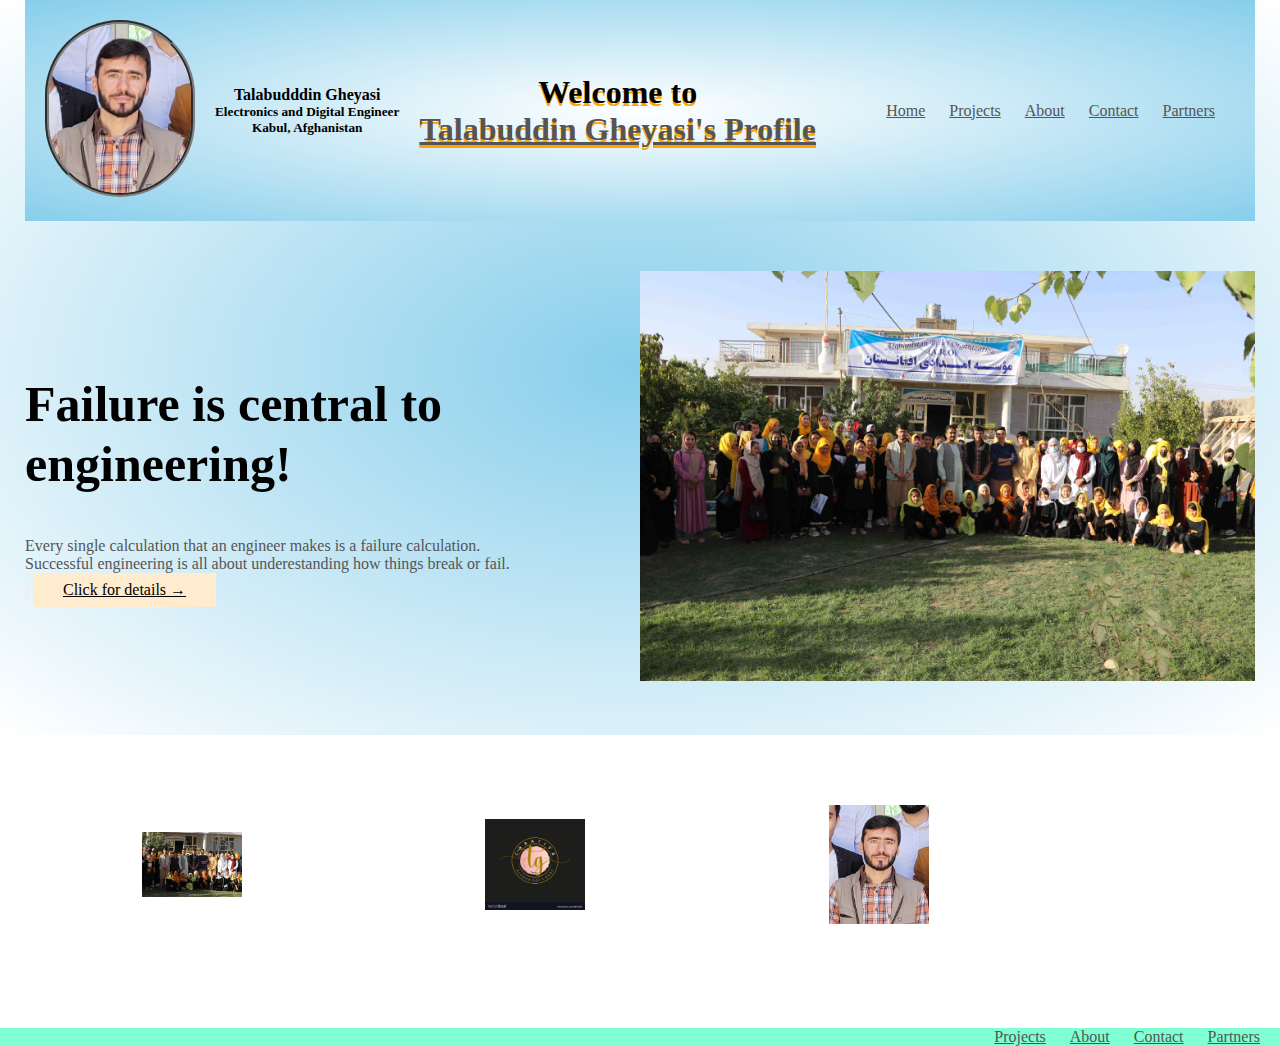
<file: index.html>
<!DOCTYPE html>
<html lang="en">
<head>
    <meta charset="UTF-8">
    <meta http-equiv="X-UA-Compatible" content="IE=edge">
    <meta name="viewport" content="width=device-width, initial-scale=1.0">
    <title>Engineering | Technology</title>
    <link rel="stylesheet" href="styles.css">
</head>
<body>
    <div class="header">
  <div class="container">
    <div class="navbar">
        <div class="logo">
            <a href="home.html"> <img class="avatar"   src="images/gheyasi.jpg"
             alt="Talabudddin Gheyasi's Picture" > </a>
            <div class="info">
            <h4>Talabudddin Gheyasi</h4>
            <h5>Electronics and Digital Engineer</h5>
            <h5>Kabul, Afghanistan</h5>
            </div>
        </div>
        <div class="wel"><h1>Welcome to <a href="home.html" ><br> Talabuddin Gheyasi's Profile</h1></a></div>
        <nav>
            <ul>
                <li><a href="home.html">Home</a>   </li>
                <li><a href="home.html">Projects</a>   </li>
                <li><a href="home.html">About</a>  </li>
                <li><a href="home.html">Contact</a> </li>
                <li><a href="https://3.basecamp.com/4690327/projects">Partners</a>  </li>
            </ul>
        </nav>
        <body>
            

    </div>
    <div class="row">
        <div class="col-2">
            <h1>Failure is central to engineering!</h1><br>
            <p> Every single calculation that an engineer makes is a failure calculation. <br>
            Successful engineering is all about underestanding how things break or fail.</p>
            <input type="button" Name="Click fo details">
            <a href="https://www.facebook.com/talabuddin" class="btn">Click for details &#8594;</a>
        </div>
        <div class="col-2">
            <img src="images/1.jpg">                
        </div>
    </div>
    <div></div>
   
</div>
</div>
</div>

<div class="categories">
    <div class="small-container">
        <div class="row">
        <div class="col-3">
            <img src="images/2.jpg" alt="">
        </div>
        <div class="col-3">
            <img src="images/l.webp" alt="">
        </div>
        <div class="col-3">
            <img src="images/gheyasi.jpg" alt="">
        </div>
    </div>
    </div>
</div>
</body>
</html>
<div class="footer">
    <nav>
        <ul>
            
            <li><a href="">Projects</a>   </li>
            <li><a href="">About</a>  </li>
            <li><a href="">Contact</a> </li>
            <li><a href="">Partners</a>  </li>
        </ul>
    </nav>
</file>
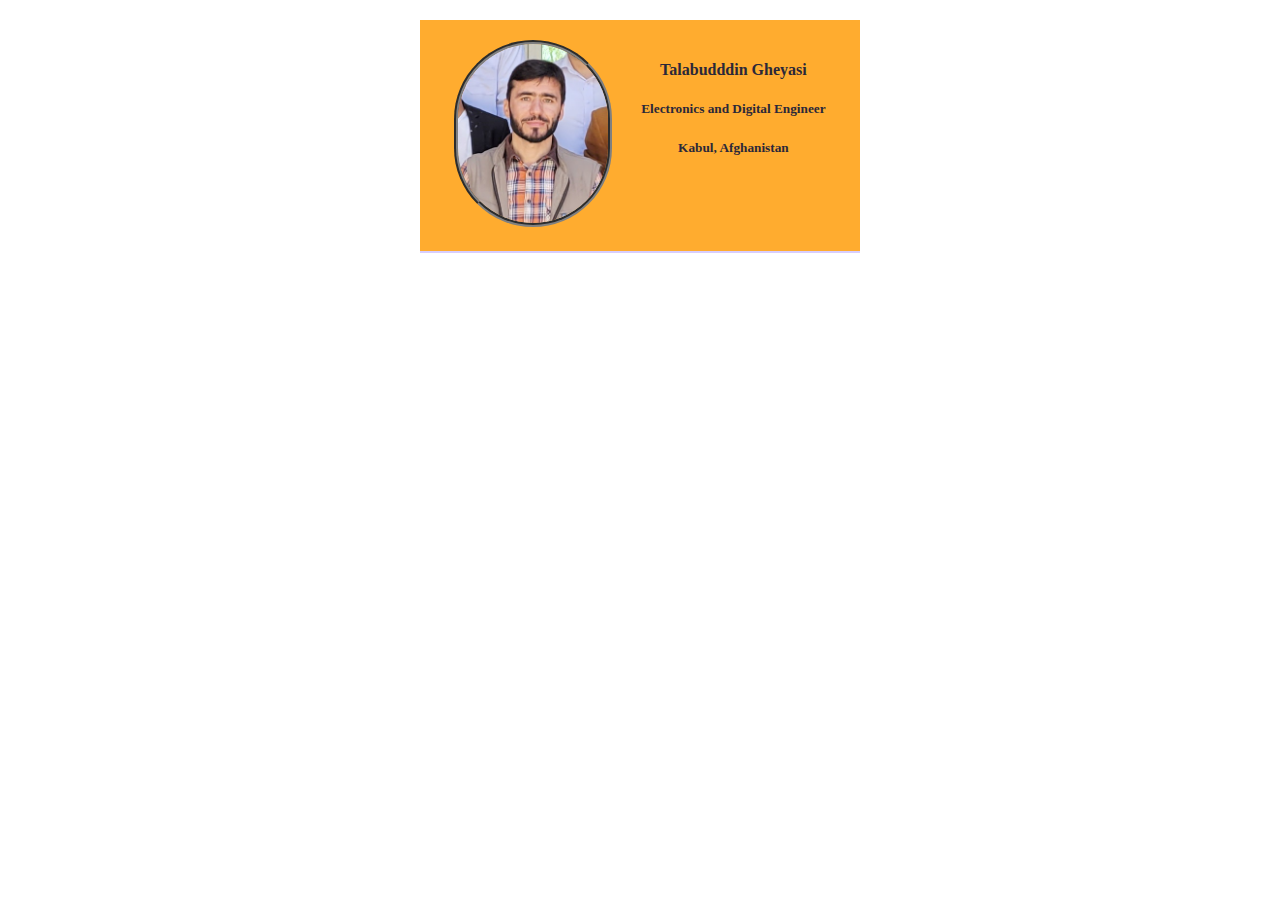
<file: home.html>
<!DOCTYPE html>
<html lang="en">
<head>
    <meta charset="UTF-8">
    <meta http-equiv="X-UA-Compatible" content="IE=edge">
    <meta name="viewport" content="width=device-width, initial-scale=1.0">
    <title>Gheyasi's Website</title>
    <link rel="stylesheet" href="style.css">
</head>


<body>
    <div class="profile">
        <a href="index.html"> 
        <img class="avatar" src="images/gheyasi.jpg" alt="Talabudddin Gheyasi's Picture"></a>
        <div>
        <h4>Talabudddin Gheyasi</h4>
        <h5>Electronics and Digital Engineer</h5>
        <h5>Kabul, Afghanistan</h5>
        </div>
    </div>

    <div>
        
    </div>


    
</body>
</html>
</file>
<file: styles.css>
/* body {

    margin: 20px;
    
}
.profile {
display: flex;
padding: 20px;
justify-content: space-around;
width: 400px;
margin-left: auto;
margin-right: auto;
text-align: center;
background: #ffac2f;
color: #2b2839;
border-bottom: 2px solid #d8cefe;
}
.avatar{
width: 150px;
border-radius: 100px;
border: 4px groove grey;

} 
.border-blue   {
  border: 1px dotted blue;
} */

*{
  margin: 0;
  padding: 0;
  box-sizing: border-box;

 
}
.navbar{
  display:flex;
  align-items: center;
  padding: 20px;
  text-align: center;
  background: radial-gradient(White, skyblue);

}
nav{
  flex: 1;
  text-align: right;
}
nav ul {
  display: inline-block;
  list-style-type: none;
  }

  nav ul li{
    display: inline-block;
    margin-right: 20px;
  }
 a{
  text-decoration: non;
  color: #555;

}
p{
  color: #555;

}
  .logo{
    display: flex;
    align-items: center;
    text-align: center;
  }
  .info {
    margin: 20px;
  }

  .avatar{
    max-width: 150px;
    border-radius: 100px;
    border: 4px groove grey;}

  .container {
    max-width: 1300px;
    margin: auto;
    padding-left: 25px;
    padding-right: 25px;

  }

  .row{
    display: flex;
    align-items: center;
    flex-wrap: wrap;
    justify-content:space-around;
  }
  
  .col-2{
    flex-basis: 50%;
    min-width: 300px;
  }
  .col-2 img{
    max-width: 100%;
    padding: 50px 0;
    border-style: 20px solid greenyellow;
      }
.col-2 h1{
font-size: 50px;
line-height: 60px;
margin: 25px 0;
}


.btn{
  display: inline-block;
  background-color: blanchedalmond;
  color: rgb(0, 0, 0);
  padding: 8px 30px;

}

.btn :hover{
  background-color: blueviolet;
}
.header{
  background:radial-gradient(skyblue, white);
}

.footer {
  display:flex;
  align-items: center;
  max-height: 400px;
  background-color: aquamarine;
}

.wel {
text-shadow: 0 3px orange;
}

.categories{
  margin: 70px 0;
}
.col-3{
  flex-basis: 30%;
  min-width: 250px;
  margin-bottom: 30px;
  
}
.col-3 Img {
  width: 100%;
  max-width: 100px;}

  .small-container{
    max-width: 1080px;
    margin: auto;
    padding-left: 25px;
    padding-right:  25px;
  }
</file>
<file: style.css>
body {

    margin: 20px;
    
}
.profile {
display: flex;
padding: 20px;
justify-content: space-around;
width: 400px;
margin-left: auto;
margin-right: auto;
text-align: center;
background: #ffac2f;
color: #2b2839;
border-bottom: 2px solid #d8cefe;
}
.avatar{
width: 150px;
border-radius: 100px;
border: 4px groove grey;

} 
.border-blue   {
  border: 1px dotted blue;
}
</file>
